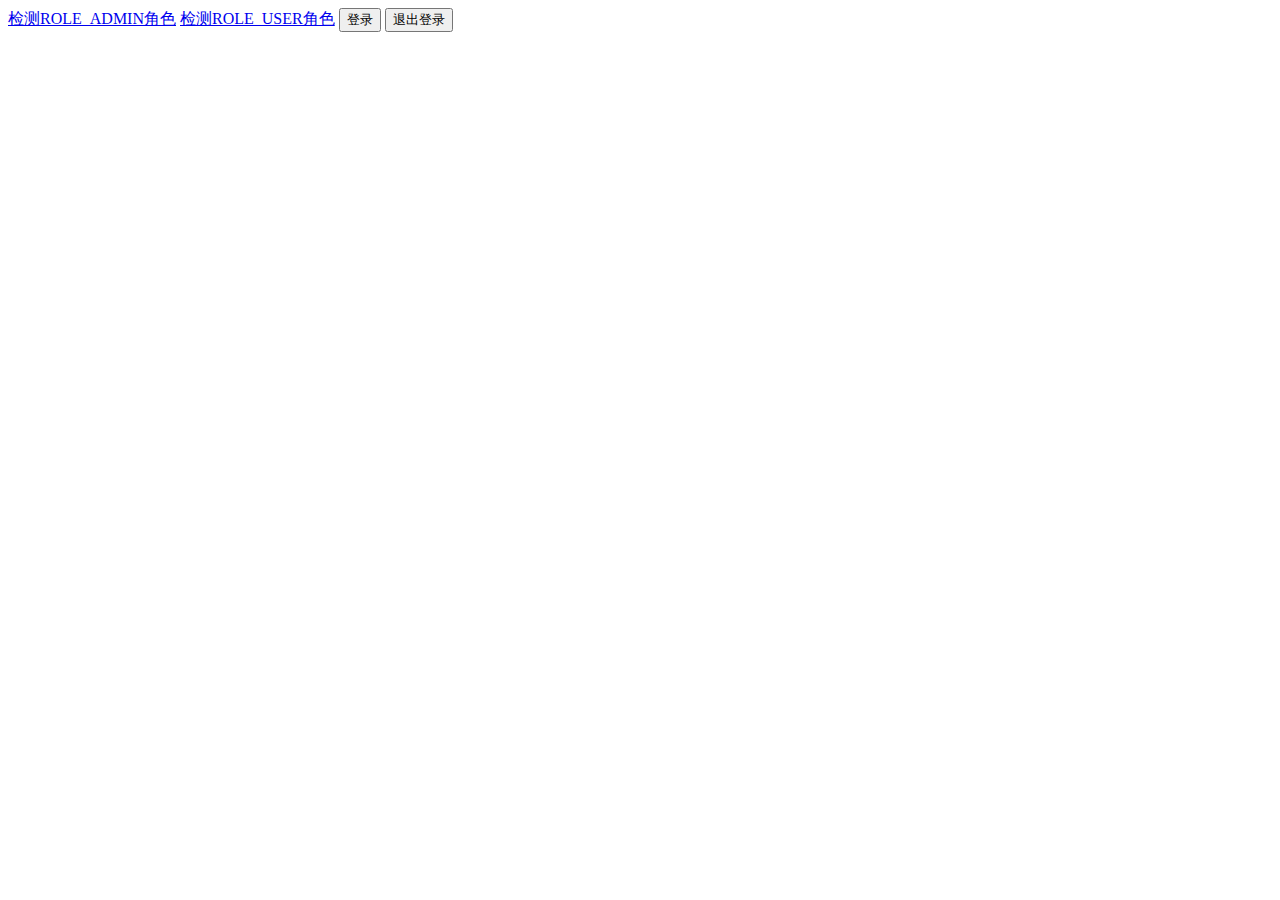
<file: src/main/resources/templates/index.html>
<!DOCTYPE html>
<html lang="en">
<head>
    <meta charset="UTF-8">
    <title>Title</title>
</head>
<body>
<div>
    <a href="/admin">检测ROLE_ADMIN角色</a>
    <a href="/user">检测ROLE_USER角色</a>
    <button onclick="window.location.href='/toLogin'">登录</button>
    <button onclick="window.location.href='/logout'">退出登录</button>
</div>
</body>
</html>
</file>
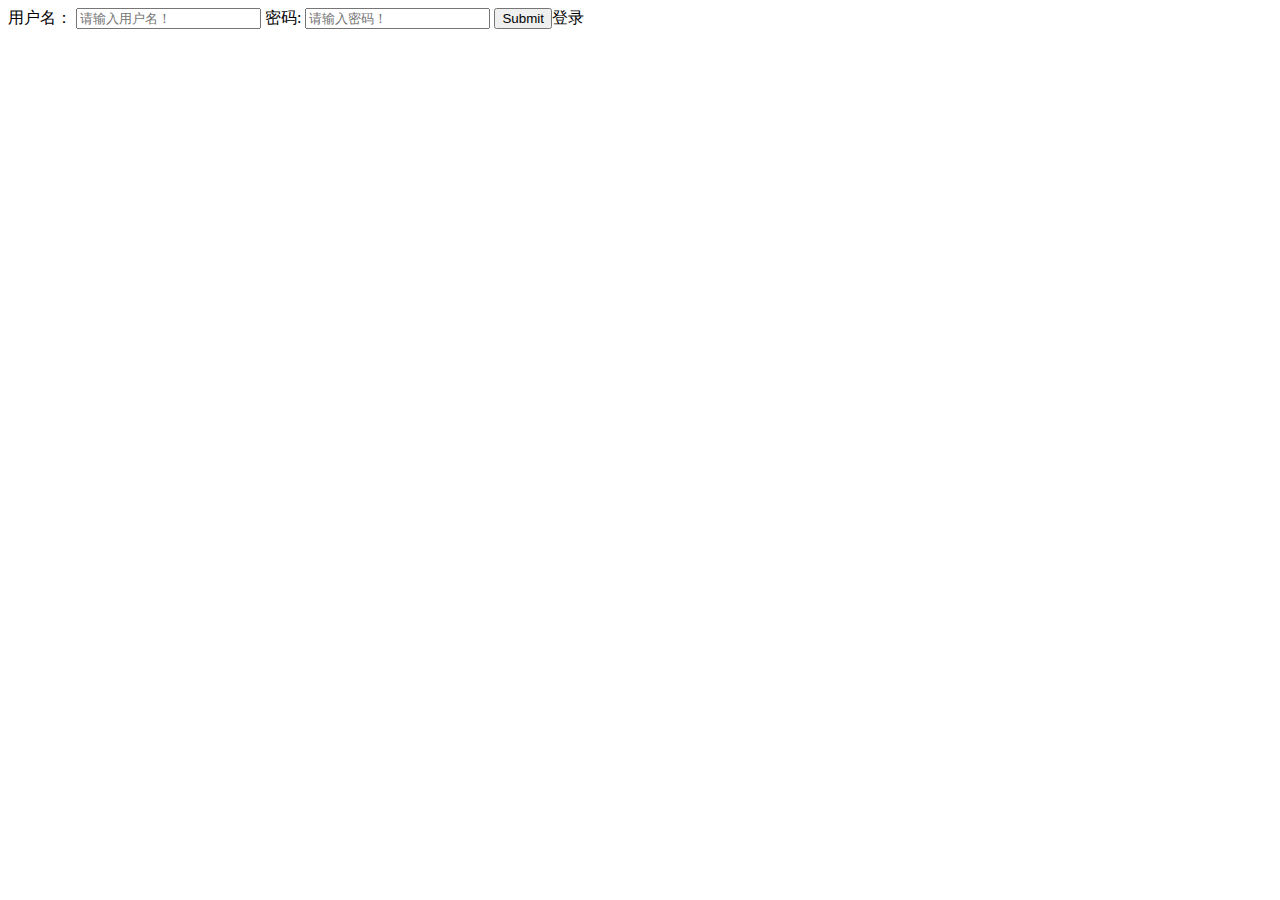
<file: src/main/resources/templates/login.html>
<!DOCTYPE html>
<html lang="en">
<head>
    <meta charset="UTF-8">
    <title>登录</title>
</head>
<form  action="/login" method="post">
        <label>用户名：</label>
        <input type="text" class="layui-input" name="username" placeholder="请输入用户名！" autocomplete="off">
        <label>密码:</label>
        <input type="password" name="password" placeholder="请输入密码！">
        <input type="submit" class="layui-btn" lay-filter="login">登录</input>
</form>
</body>
</html>
</file>
